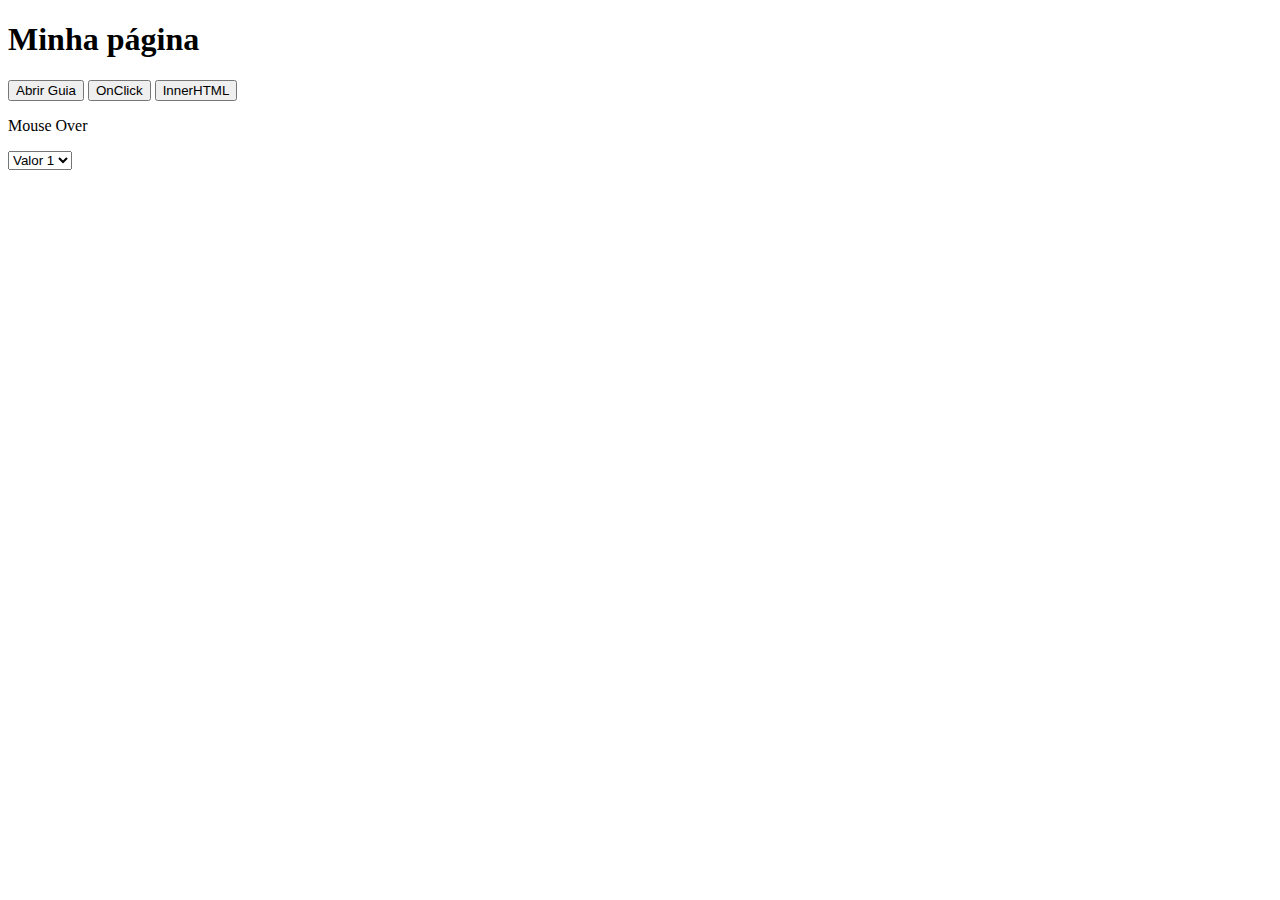
<file: aula_js/index.html>
<!DOCTYPE html>
<html lang="pt-br">
<head>
    <meta charset="UTF-8">
    <meta name="viewport" content="width=device-width, initial-scale=1.0">
    <title>Minha página</title>
    <!-- <script src="./main.js"></script> -->
    <!-- <script src="./arrays.js"></script> -->
    <!-- <script src="./for.js"></script> -->
    <!-- <script src="./date.js"></script> -->
    <!-- <script src="./funcoes.js"></script> -->
    <script src="./elementos.js"></script>
</head>
<body onload="load()">
    <h1>Minha página</h1>
    <button type="button" onclick="redirecionar()">Abrir Guia</button>
    <button type="button" onclick="clicou()">OnClick</button>
    <button type="button" onclick="agradecer()">InnerHTML</button>
    <p id="agradecimento"></p>
    <p id="mouseover" onmouseover="trocar(this)" onmouseout="voltar(this)">Mouse Over</p>
    <select name="" id="" onchange="change(this)">
        <option value="1">Valor 1</option>
        <option value="2">Valor 2</option>
        <option value="3">Valor 3</option>
    </select>
</body>
</html>
</file>
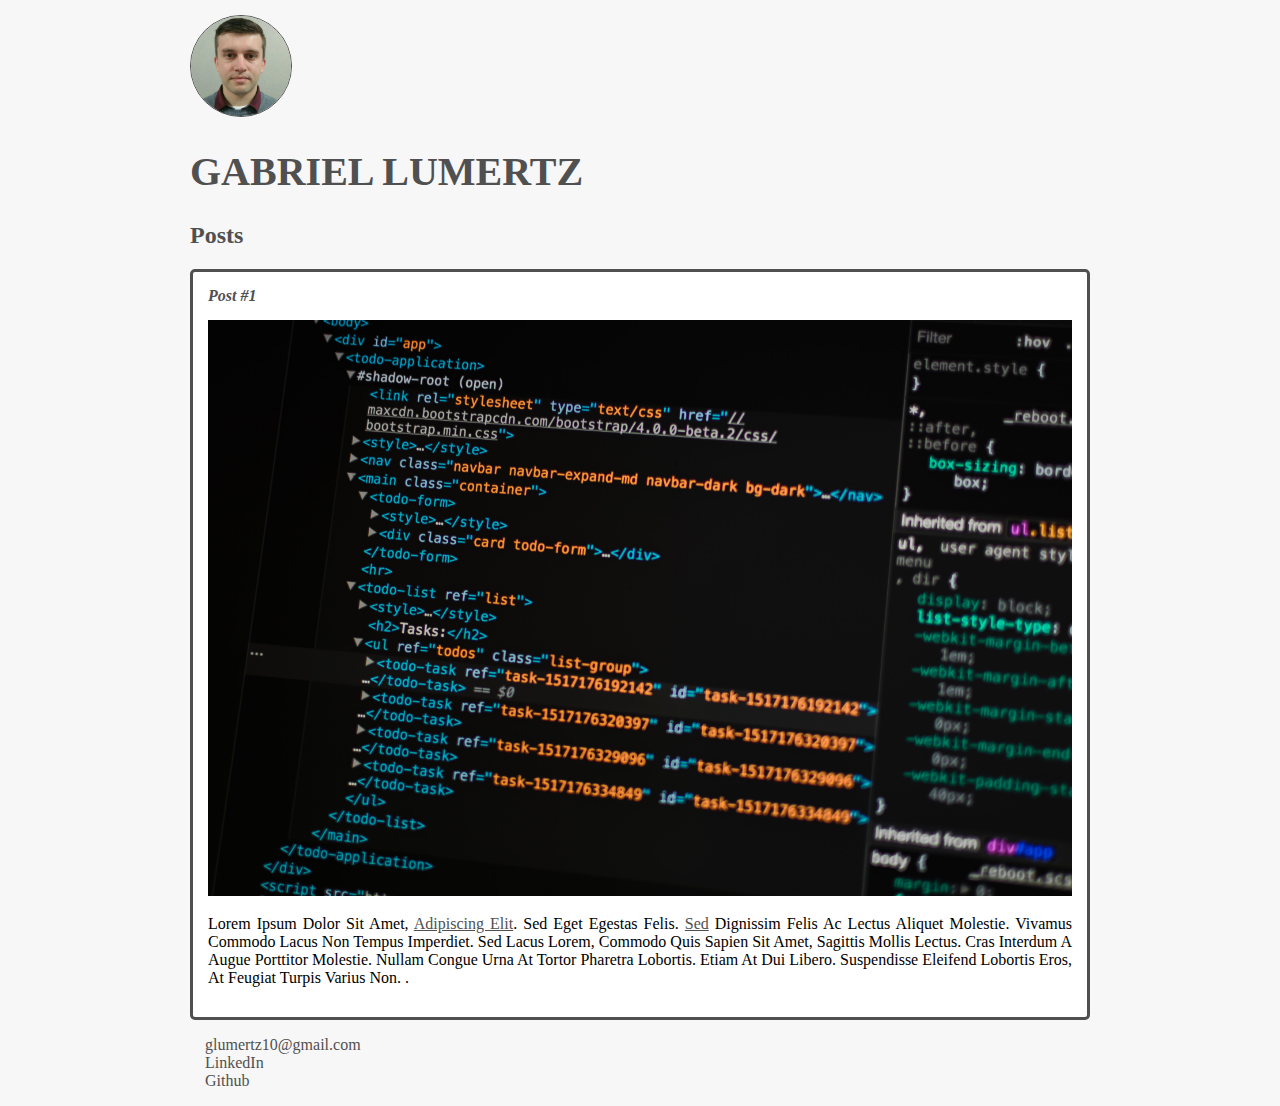
<file: site_pessoal.html>
<!DOCTYPE html>
<html lang="pt-br">
<head>
    <meta charset="UTF-8">
    <title>Gabriel Lumertz</title>
    <link rel="stylesheet" href="./style.css">
</head>
<body>
    <header>
        <img src="./eu.jpg" alt="foto de perfil de Gabriel Lumertz" height="100" width="100" class="photo">
        <h1 id="title">Gabriel Lumertz</h1>
    </header>
    <section>
        <header>
            <h2 class="subtitle">Posts</h2>
        </header>
        <article class="post">
            <header>
                <h3 class="post_title">Post #1</h3>
                <img src="./post.jpg" alt="editor de texto contendo código html" class="post_image">
            </header>
            <p class="post_content">Lorem ipsum dolor sit amet, <a href="https://www.linkedin.com/in/gabriel-lumertz-440514a1/" target="_blank">adipiscing elit</a>. Sed eget egestas felis.
                <a href="mailto:glumertz10@gmail.com">Sed</a> dignissim felis ac lectus aliquet molestie. Vivamus commodo lacus non tempus imperdiet.
                Sed lacus lorem, commodo quis sapien sit amet, sagittis mollis lectus.
                Cras interdum a augue porttitor molestie. Nullam congue urna at tortor pharetra lobortis. Etiam at dui libero.
                Suspendisse eleifend lobortis eros, at feugiat turpis varius non. .</p>
        </article>
    </section>
    <footer>
        <ul class="contacts_list">
            <li><a href="mailto:glumertz10@gmail.com">glumertz10@gmail.com</a></li>
            <li><a href="https://www.linkedin.com/in/gabriel-lumertz-440514a1/" target="_blank">LinkedIn</a></li>
            <li><a href="https://github.com/gabriel-lumertz" target="_blank">Github</a></li>
        </ul>
    </footer>
</body>
</html>
</file>
<file: style.css>
body {
    background: #f7f7f7;
    font-family: Verdana;
    max-width: 900px;
    margin: auto;
    margin-top: 15px;
}

.photo {
    border-radius: 50%;
    border: 1px solid #505050;
}

#title, .subtitle, .post_title {
    color: #505050;
}

#title {
    font-size: 40px;
    text-transform: uppercase;
}

a {
    text-decoration: underline;
    color: #505050;
}

.post_title {
    font-size: 16px;
    font-style: italic;
    margin: 0;
    margin-bottom: 15px;
}

.post {
    background-color: #fff;
    padding: 15px;
    border: 3px solid #505050;
    margin-bottom: 15px;
    border-radius: 5px;
}

.post_content {
    margin: 0;
    margin-bottom: 15px;
    text-transform: capitalize;
    text-align: justify;
}

.post_image {
    margin-bottom: 15px;
    width: 100%;
}

.contacts_list {
    list-style-type: none;
    padding-left: 15px;
}

.contacts_list li a {
    text-decoration: none;
}
</file>
